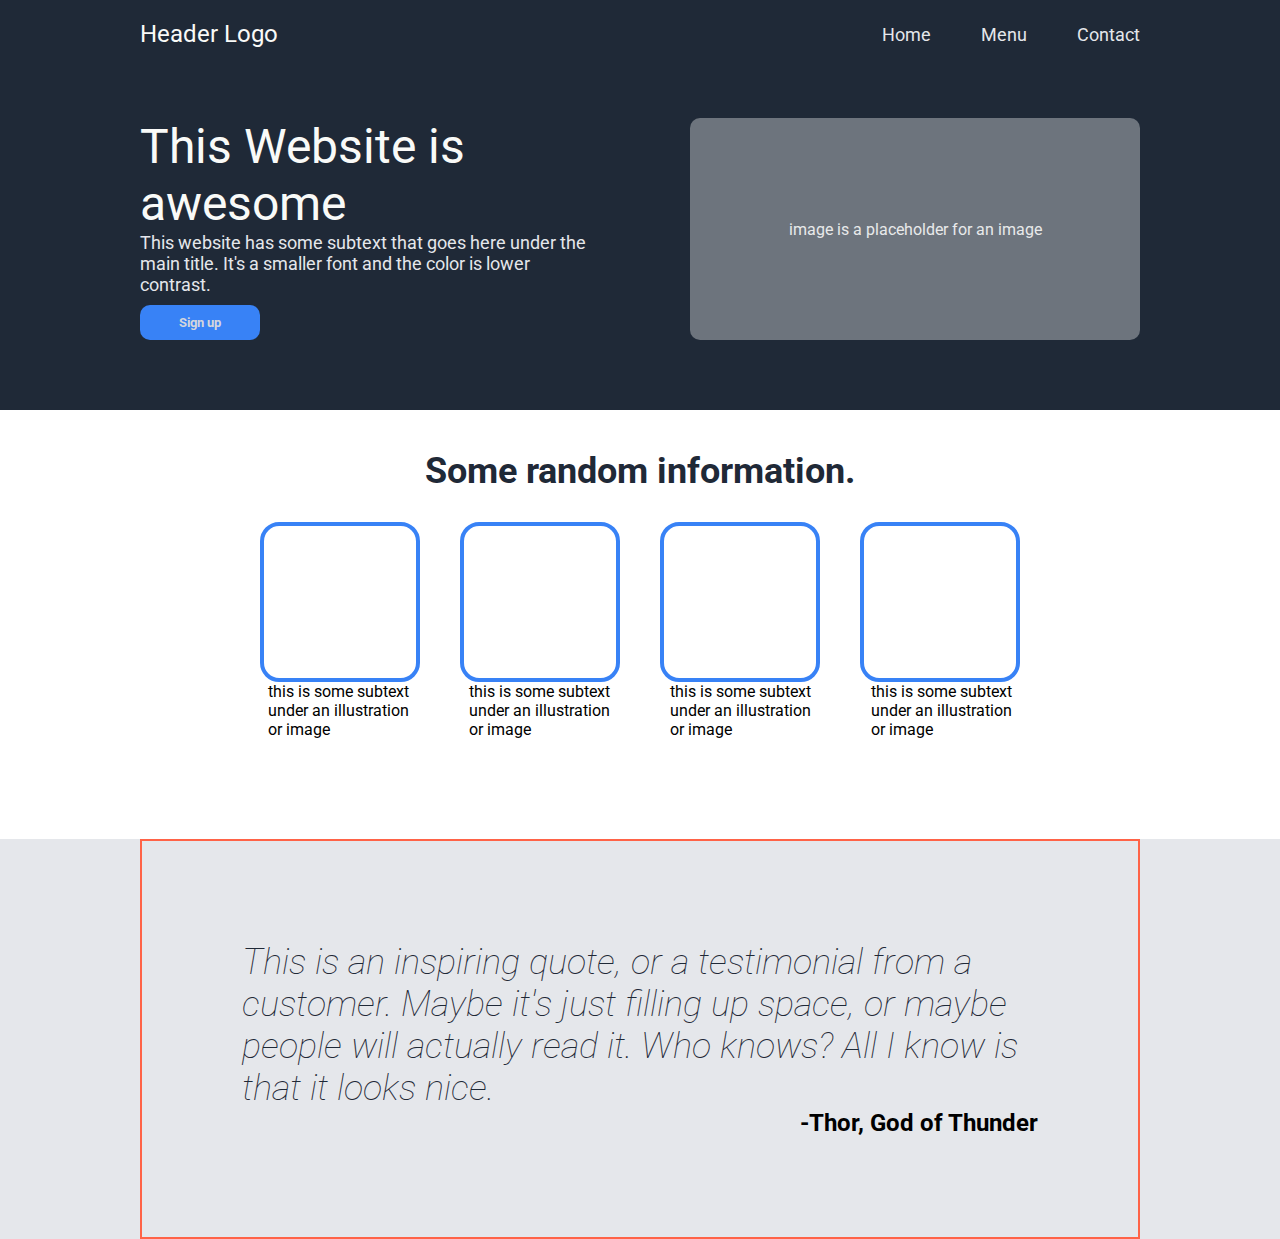
<file: 02 landing-page/index.html>
<!DOCTYPE html>
<html lang="en">
<head>
    <meta charset="UTF-8">
    <meta name="viewport" content="width=device-width, initial-scale=1.0">
    <title>Landing Page</title>
    <link rel="stylesheet" href="css/styles.css">
</head>
<body>

    <!-- ------- NAVIGATION ------- -->
    <div class="nav-container">
        <ul class="menu">
            <li class="header-logo">Header Logo</li>
            <li class="links">Home</li>
            <li class="links">Menu</li>
            <li class="links">Contact</li>
        </ul>
    </div>
    
    <!-- ------- SECTION-ONE-CONTAINER ------- -->
    <div class="section-one-container">
        <div class="section-one-title">
            <div class="title">This Website is <br> awesome</div>
            <div class="title-description">
                <p>This website has some subtext that goes here under the main title.
                    It's a smaller font and the color is lower contrast.
                </p>
            </div>
            <button class="signup-button">Sign up</button>
        </div>
        <div class="title-image">image is a placeholder for an image</div>
    </div>

    <!-- ------- SECTION-TWO-CONTAINER ------- -->
    <div class="section-two-container">
        <div class="section-two-title">Some random information.</div>
        <div class="section-two-box">
            <div class="actual-box"></div>
            <div class="actual-box"></div>
            <div class="actual-box"></div>
            <div class="actual-box"></div>
        </div>
        <div class="section-two-subtext">
            <div class="box-subtext">this is some subtext<br>under an illustration<br>or image</div>
            <div class="box-subtext">this is some subtext<br>under an illustration<br>or image</div>
            <div class="box-subtext">this is some subtext<br>under an illustration<br>or image</div>
            <div class="box-subtext">this is some subtext<br>under an illustration<br>or image</div>
        </div>
    </div>

    <!-- ------- SECTION-THREE-CONTAINER ------- -->
    <div class="section-three-container">
        <div class="section-three-width">
            <div class="quote">
                <p>This is an inspiring quote, or a testimonial from a customer. Maybe it's just filling up space, or maybe people will actually read it. Who knows? All I know
                    is that it looks nice.</p>
            </div>
            <div class="author">-Thor, God of Thunder</div>
        </div>
    </div>


</body>
</html>
</file>
<file: 02 landing-page/css/styles.css>
@import url('https://fonts.googleapis.com/css2?family=Roboto:wght@300;400;500;700;900&display=swap');

* {
    margin: 0;
    padding: 0;
    box-sizing: border-box;
    font-family: 'Roboto', 'Gill Sans', 'Gill Sans MT', Calibri, 'Trebuchet MS', sans-serif;
}

/* ------------ NAVIGATION ----------- */
.nav-container {
    background-color: #1F2937;
    padding-top: 20px;
    display: flex;
    justify-content: center;
}

.menu {
    display: flex;
    align-items: center;
    list-style-type: none;
    gap: 50px;
    width: 1000px;
}

.header-logo {
    font-size: 24px;
    color: #f9faf8;
    margin-right: auto;
}

.links {
    font-size: 18px;
    color: #E5E7EB;
}

/* ------------ SECTION-ONE-CONTAINER ----------- */

.section-one-container {
    background-color: #1F2937;
    display: flex;
    padding-top: 70px;
    padding-bottom: 70px;
    justify-content: center;
}

.section-one-title {
    display: flex;
    flex-direction: column;
    align-items: flex-start;  
    width: 450px; 
    margin-right: 100px;
}

.title {
    font-size: 48px;
    color: #F9FAF8;
}

.title-description {
    font-size: 18px;
    color: #E5E7EB;
    flex: 1;
}

.signup-button {
    background-color: #3882f6;
    color: #D4D6DC;
    border-radius: 10px;
    border-style: none;
    font-weight: bolder;
    width: 120px;
    padding: 10px 0 10px 0;
    margin-top: 10px;
    text-align: center;
}

.title-image {
    display: flex;
    background-color: #6D747D;
    text-align: center;
    color: #E8E9EA;
    width: 450px;
    border-radius: 10px;
    align-items: center;
    justify-content: center;
}

/* ------------ SECTION-TWO-CONTAINER ----------- */

.section-two-container {
    display: flex;
    flex-direction: column;
    align-items: center;
    margin-top: 40px;
    margin-bottom: 100px;
}

.section-two-title {
    font-size: 36px;
    color: #1F2937;
    font-weight: bolder;
    margin-bottom: 30px;
}

.section-two-box {
    display: flex;
    width: 1000px;
    justify-content: center;
}

.actual-box {
    width: 160px;
    height: 160px;
    border: 4px solid #3882f6;
    border-radius: 12%;
    margin: 0 20px;
}

.section-two-subtext {
    display: flex;
    width: 1000px;
    justify-content: center;
}

.box-subtext {
    margin: 0 30px;
}

/* ------------ SECTION-THREE-CONTAINER ----------- */

.section-three-container {
    margin-top: 100px;
    background-color: #E5E7EB;
    display: flex;
    justify-content: center;
}

.section-three-width {
    border: 2px solid tomato;
    width: 1000px;
    padding: 100px;
    display: flex;
    flex-direction: column;
}

.quote {
    font-size: 36px;
    font-weight: lighter;
    font-style: italic;
    color: #1F2937;
}

.author {
    display: flex;
    justify-content: end;
    font-weight: bolder;
    font-size: 24px;
}
</file>
